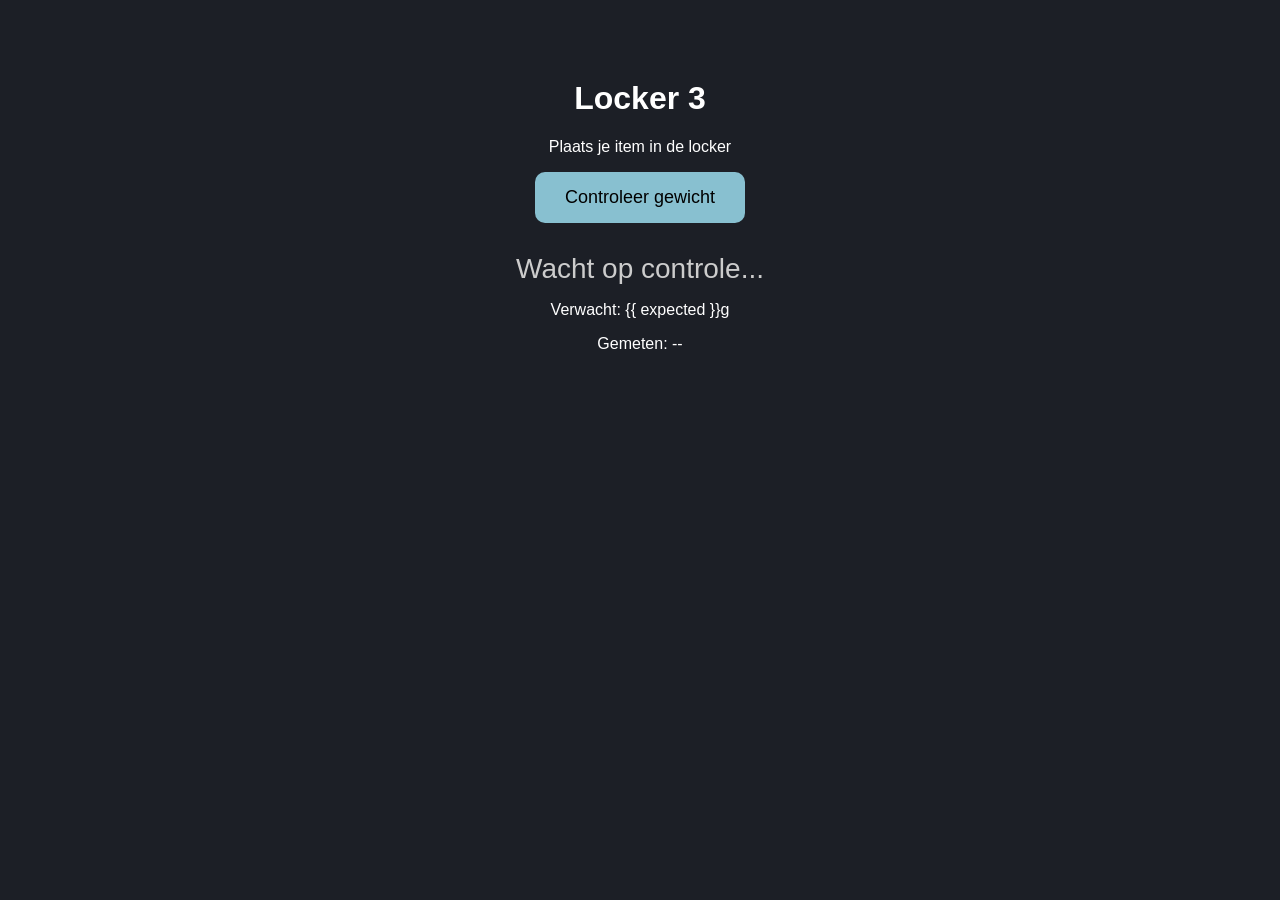
<file: templates/index.html>
<!DOCTYPE html>
<html lang="nl">
<head>
<meta charset="UTF-8">
<title>Locker UI</title>

<style>
body {
    font-family: Arial;
    background: #1C1F26;
    color: white;
    text-align: center;
    margin-top: 80px;
}

button {
    padding: 15px 30px;
    font-size: 18px;
    border: none;
    border-radius: 10px;
    background: #88C0D0;
    cursor: pointer;
}

.status {
    margin-top: 30px;
    font-size: 28px;
}

.correct { color: #2ecc71; }
.wrong { color: #e74c3c; }
.neutral { color: #ccc; }
</style>

</head>
<body>

<h1>Locker 3</h1>
<p>Plaats je item in de locker</p>

<button onclick="checkWeight()">Controleer gewicht</button>

<div id="status" class="status neutral">
    Wacht op controle...
</div>

<p>Verwacht: {{ expected }}g</p>
<p>Gemeten: <span id="actual">--</span></p>

<script>
function checkWeight() {
    fetch("/weight")
    .then(res => res.json())
    .then(data => {
        const status = document.getElementById("status");

        status.className = "status " + data.status;
        status.innerText = data.message;

        document.getElementById("actual").innerText = data.actual;
    });
}
</script>

</body>
</html>
</file>
